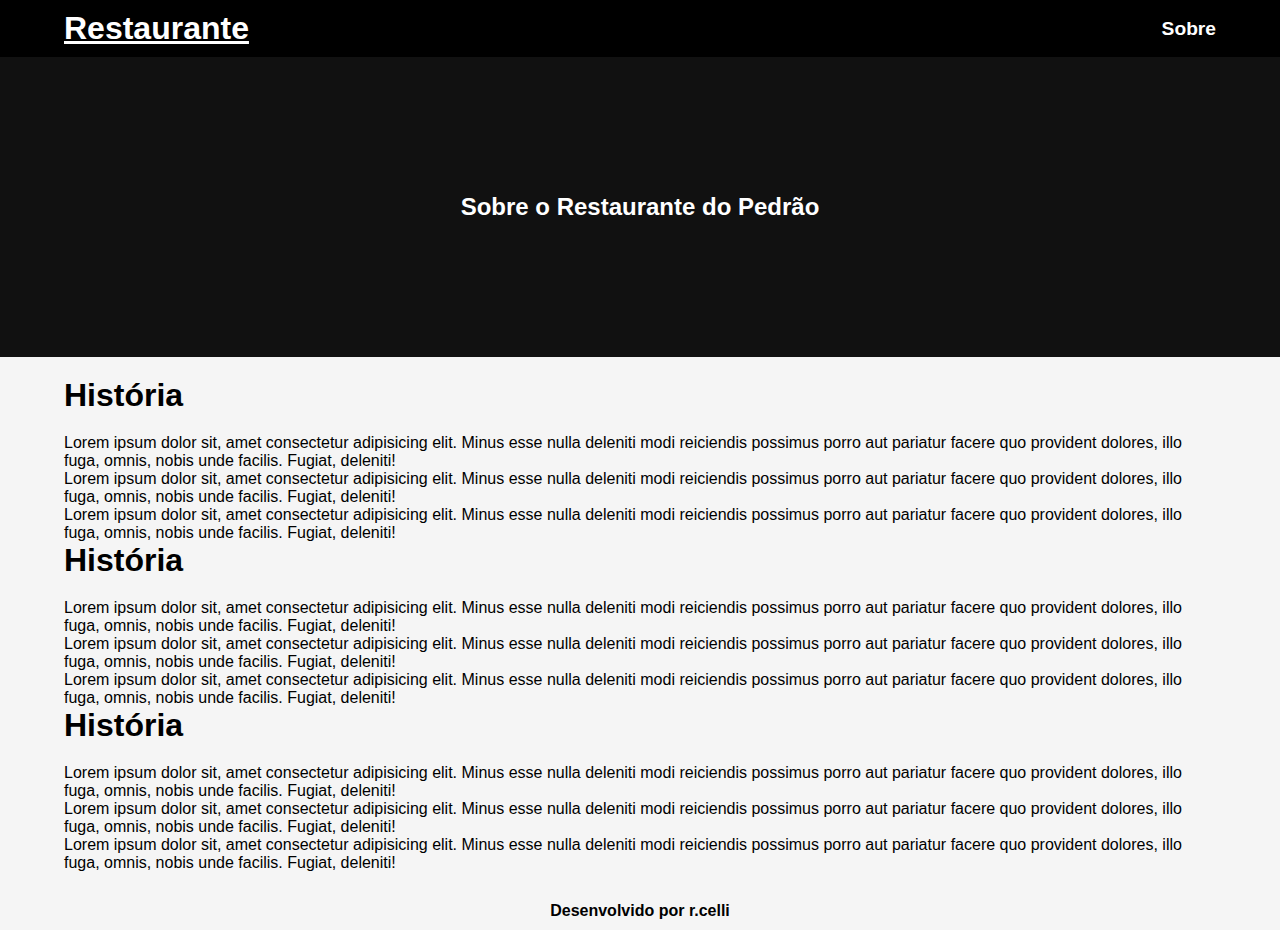
<file: sobre.html>
<!DOCTYPE html>
<html lang="pt-br">
<head>
    <meta charset="UTF-8">
    <meta http-equiv="X-UA-Compatible" content="IE=edge">
    <meta name="viewport" content="width=device-width, initial-scale=1.0">
    <title>Restaurante do Pedrão</title>
    <link rel="stylesheet" href="css/style.css">
</head>
<body>
    <header>
        <nav>
            <div class="container">
                <a href="index.html" class="logo">
                    <h1>Restaurante</h1>
                </a>
                <div class="menu">
                    <ul>
                        <li>
                        <a href="sobre.html">Sobre</a>
                        </li>
                    </ul>
                </div>
            </div>
        </nav>
        <section class="hero-sobre">
            <div class="container">
                <h2>Sobre o Restaurante do Pedrão</h2>
            </div>
        </section>
    </header>
    <main>
        <div class="container">
            <section>
                <h3>História</h3>
                   <p>Lorem ipsum dolor sit, amet consectetur adipisicing elit. Minus esse nulla deleniti modi reiciendis possimus porro aut pariatur facere quo provident dolores, illo fuga, omnis, nobis unde facilis. Fugiat, deleniti!</p>
                   <p>Lorem ipsum dolor sit, amet consectetur adipisicing elit. Minus esse nulla deleniti modi reiciendis possimus porro aut pariatur facere quo provident dolores, illo fuga, omnis, nobis unde facilis. Fugiat, deleniti!</p>
                   <p>Lorem ipsum dolor sit, amet consectetur adipisicing elit. Minus esse nulla deleniti modi reiciendis possimus porro aut pariatur facere quo provident dolores, illo fuga, omnis, nobis unde facilis. Fugiat, deleniti!</p>
            </section>
            <section>
                <h3>História</h3>
                   <p>Lorem ipsum dolor sit, amet consectetur adipisicing elit. Minus esse nulla deleniti modi reiciendis possimus porro aut pariatur facere quo provident dolores, illo fuga, omnis, nobis unde facilis. Fugiat, deleniti!</p>
                   <p>Lorem ipsum dolor sit, amet consectetur adipisicing elit. Minus esse nulla deleniti modi reiciendis possimus porro aut pariatur facere quo provident dolores, illo fuga, omnis, nobis unde facilis. Fugiat, deleniti!</p>
                   <p>Lorem ipsum dolor sit, amet consectetur adipisicing elit. Minus esse nulla deleniti modi reiciendis possimus porro aut pariatur facere quo provident dolores, illo fuga, omnis, nobis unde facilis. Fugiat, deleniti!</p>
            </section>
            <section>
                <h3>História</h3>
                   <p>Lorem ipsum dolor sit, amet consectetur adipisicing elit. Minus esse nulla deleniti modi reiciendis possimus porro aut pariatur facere quo provident dolores, illo fuga, omnis, nobis unde facilis. Fugiat, deleniti!</p>
                   <p>Lorem ipsum dolor sit, amet consectetur adipisicing elit. Minus esse nulla deleniti modi reiciendis possimus porro aut pariatur facere quo provident dolores, illo fuga, omnis, nobis unde facilis. Fugiat, deleniti!</p>
                   <p>Lorem ipsum dolor sit, amet consectetur adipisicing elit. Minus esse nulla deleniti modi reiciendis possimus porro aut pariatur facere quo provident dolores, illo fuga, omnis, nobis unde facilis. Fugiat, deleniti!</p>
            </section>
        </div>
    </main>
    <footer>
        <div class="container">
            <p>Desenvolvido por r.celli</p>
        </div>
    </footer>
</body>
</html>
</file>
<file: css/style.css>
*{ 
    margin: 0;
    padding: 0;
    box-sizing: border-box;
}

html, body {
    font-family: Arial, Helvetica, sans-serif;
    font-size: 1rem;
    color: #000;
    background-color: #f5f5f5;
}

header nav {
    background-color: #000;
    padding: 10px 0;
}

header nav .container {
    display: flex;
    align-items: center;
    justify-content: space-between;
}

header nav .logo {
    color: #fff;
    text-decoration: nome;
}

header nav .menu ul li a {
    color: #fff;
    text-decoration: none;
    font-weight: bold;
    font-size: 1.2rem;
}

header .hero {
    background-image: url('../imagens/bg-hero.jpg');
    background-size: cover;
    background-repeat: no-repeat;
    background-position: center;
    height: 300px;
    display: flex;
    justify-content: center;
    align-items: center;
}

header .hero #formSearch {
    display: flex;
    justify-content: center;
    align-items: center;
}

header .hero #formSearch input {
    width: 70vw;
    padding: 10px;
    border-radius: 5px;
    border: 1px solid rgba(0, 0, 0, .3);
    text-align: center;
}

main {
    margin: 20px 0px;
}

main .container h3 {
    font-size: 2rem;
    margin-bottom: 20px;
}

main .container .pratos {
    display: flex;
    flex-direction: column;
}

.prato {
    background-color: #fff;
    margin-bottom: 20px;
    display: flex;
    flex-direction: column;
    border-radius: 5px;
    box-shadow: 1px 1px 3px rgba(0, 0, 0, .3);
    transition: 0.3s ease;
}

.prato :hover { 
   background-color: #f5f5f5;
}

.prato img {
border-radius: 5px 5px 0px 0px;
margin-bottom: 10px;
}

.prato h4 {
    padding: 0px 20px;
    text-align: center;
    font-size: 1.2rem;
    margin-bottom: 5px;
}

.prato p {
    padding:  0px 20px;
    font-size: 1rem;
    }

.prato button {
    width: 50%;
    margin: 20px auto;
    padding: 10px;
    font-weight: bold;
    border-radius: 5px;
    border: 1px solid rgba(0, 0, 0, .3);
    text-transform: uppercase;
    background-color: #000;
    color: #fff;
    cursor: pointer;
    box-shadow: 1px 1px 3px rgba(0, 0, 0, .3);
    transition: 0.3s ease;
}

.prato button :hover {
    background-color: #dedede;
    color: #000;
}

footer {
    padding: 10px 0px;
}

footer .container p {
    text-align: center;
    font-weight: bold;
}

.hero-sobre {
    height: 300px;
    background-color: #111;
    color: #fff;
    display: flex;
    justify-content: center;
    align-items: center;
}

.hero-sobre .container {
    display: flex;
    justify-content: center;
    align-items: center;
}

@media (min-width: 600px) {
  main .container .pratos {
    flex-direction: row;
    justify-content: space-around;
    flex-wrap: wrap;
  }


  main .container .pratos .prato {
    width: 300px;
  }
}

/* Modal */
.modal {
    position: fixed;
    width: 70%;
    left: 15%;
    top: 40%;
    background: #fff;
    padding: 40px;
    border-radius: 5px;
    box-shadow: 1px 1px 3px rgba(0, 0, 0, .3);
}

/* Form Product */
.form-group {
    width: 100%;
    display: flex;
    flex-direction: column;
    margin-bottom: 15px;
}

.form-control {
    padding: 10px;
    border-radius: 5px;
    border: 1px solid rgba(0, 0, 0, .3);
    background: #fff;
    box-shadow: 1px 1px 3px rgba(0, 0, 0, .3);
}

.btn {
    border: none;
    padding: 10px;
    font-weight: bold;
    font-size: 1rem;
    border-radius: 5px;
    box-shadow: 1px 1px 3px rgba(0, 0, 0, .3);
    cursor: pointer;
}

.btn:hover {
    opacity: 0.85;
}

.btn-success {
    background: green;
    color:#fff
}

.btn-danger {
    background: red;
    color:#fff
}

/* Utils */
.hide {
    display: none;
}


/* container */
.container {
    width: 90vw;
    margin: 0px auto;
}
</file>
